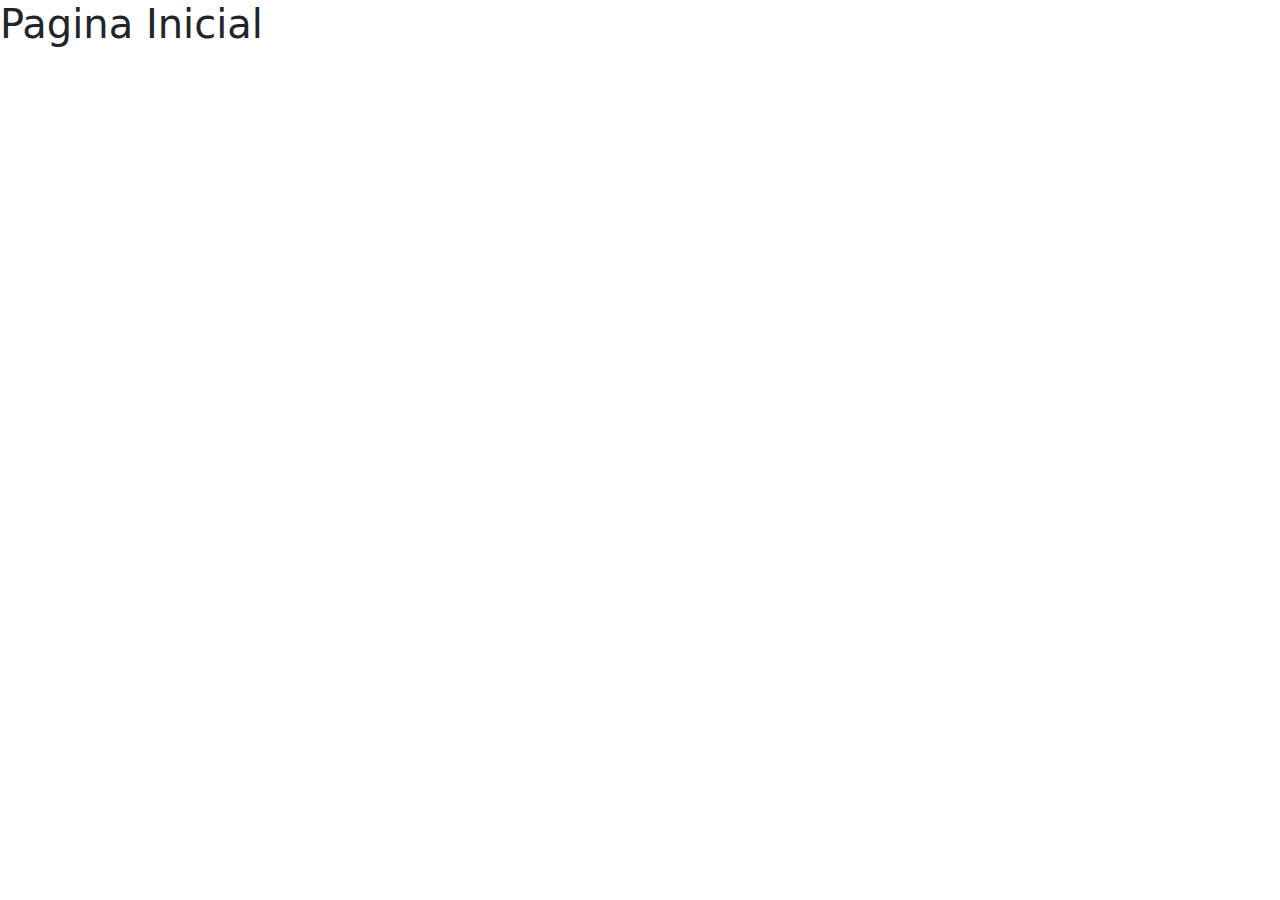
<file: src/main/resources/templates/index.html>
<!DOCTYPE html>
<html lang="en" xmlns:th="http://www.thymeleaf.org">
<head>
    <meta charset="UTF-8">
    <title>Estudando Spring Boot - Logado</title>
    <link href="https://cdn.jsdelivr.net/npm/bootstrap@5.0.2/dist/css/bootstrap.min.css" rel="stylesheet">
    <link th:href="@{/css/app.css}" rel="stylesheet" />
</head>
<body>
    <h1 class="h1">Pagina Inicial</h1>

<script src="https://cdn.jsdelivr.net/npm/@popperjs/core@2.9.2/dist/umd/popper.min.js"></script>
<script src="https://cdn.jsdelivr.net/npm/bootstrap@5.0.2/dist/js/bootstrap.min.js"></script>
</body>
</html>
</file>
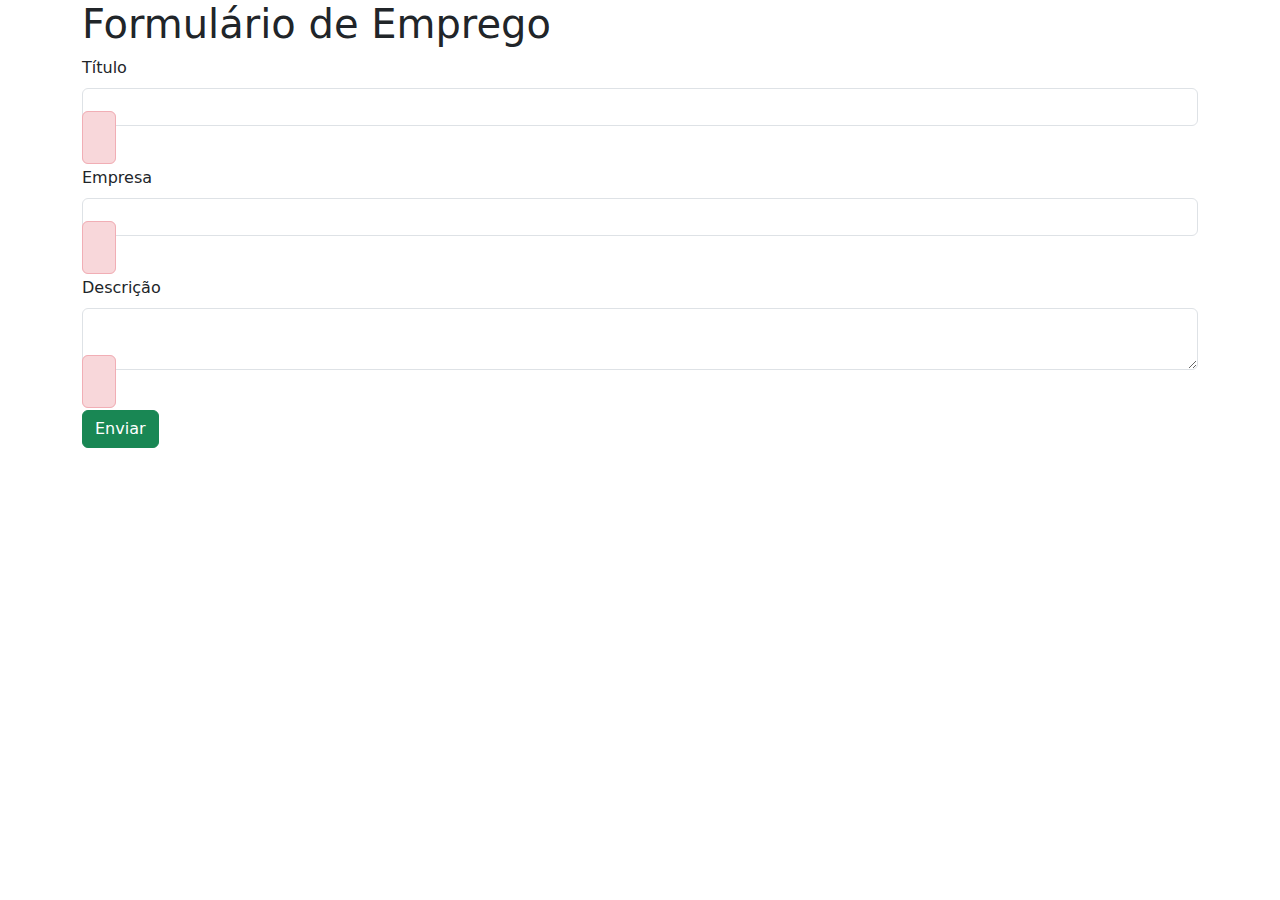
<file: src/main/resources/templates/create.html>
<!DOCTYPE html>
<html lang="en" xmlns:th="https://www.thymeleaf.org">
<head>
    <meta charset="UTF-8">
    <title>Cadastro de Emprego</title>
    <link href="https://cdn.jsdelivr.net/npm/bootstrap@5.0.2/dist/css/bootstrap.min.css" rel="stylesheet">
    <link th:href="@{/css/app.css}" rel="stylesheet" />
</head>
<body>

    <div class="container blocoForm">
        <h1>Formulário de Emprego</h1>

        <form action="#" th:action="@{/jobs/store}" th:object="${job}" method="post">
            <p>
                <label for="title" class="form-label">Título</label>
                <input type="text" id="title" class="form-control" th:field="*{title}" aria-labelledby="titleHelpBlock">
                <span class="alert alert-danger" th:if="${#fields.hasErrors('title')}" th:errors="*{title}"></span>
            </p>

            <p>
                <label for="company" class="form-label">Empresa</label>
                <input type="text" id="company" class="form-control" th:field="*{company}" aria-labelledby="companyHelpBlock">
                <span class="alert alert-danger" th:if="${#fields.hasErrors('company')}" th:errors="*{company}"></span>
            </p>

            <p>
                <label for="description" class="form-label">Descrição</label>
                <textarea id="description" class="form-control txtAreaForm" th:field="*{description}" aria-labelledby="descriptionHelpBlock"></textarea>
                <span class="alert alert-danger" th:if="${#fields.hasErrors('description')}" th:errors="*{description}"></span>
            </p>

            <p>
                <button type="submit" class="btn btn-success">Enviar</button>
            </p>

        </form>
    </div>

    <script src="https://cdn.jsdelivr.net/npm/@popperjs/core@2.9.2/dist/umd/popper.min.js"></script>
    <script src="https://cdn.jsdelivr.net/npm/bootstrap@5.0.2/dist/js/bootstrap.min.js"></script>
</body>
</html>
</file>
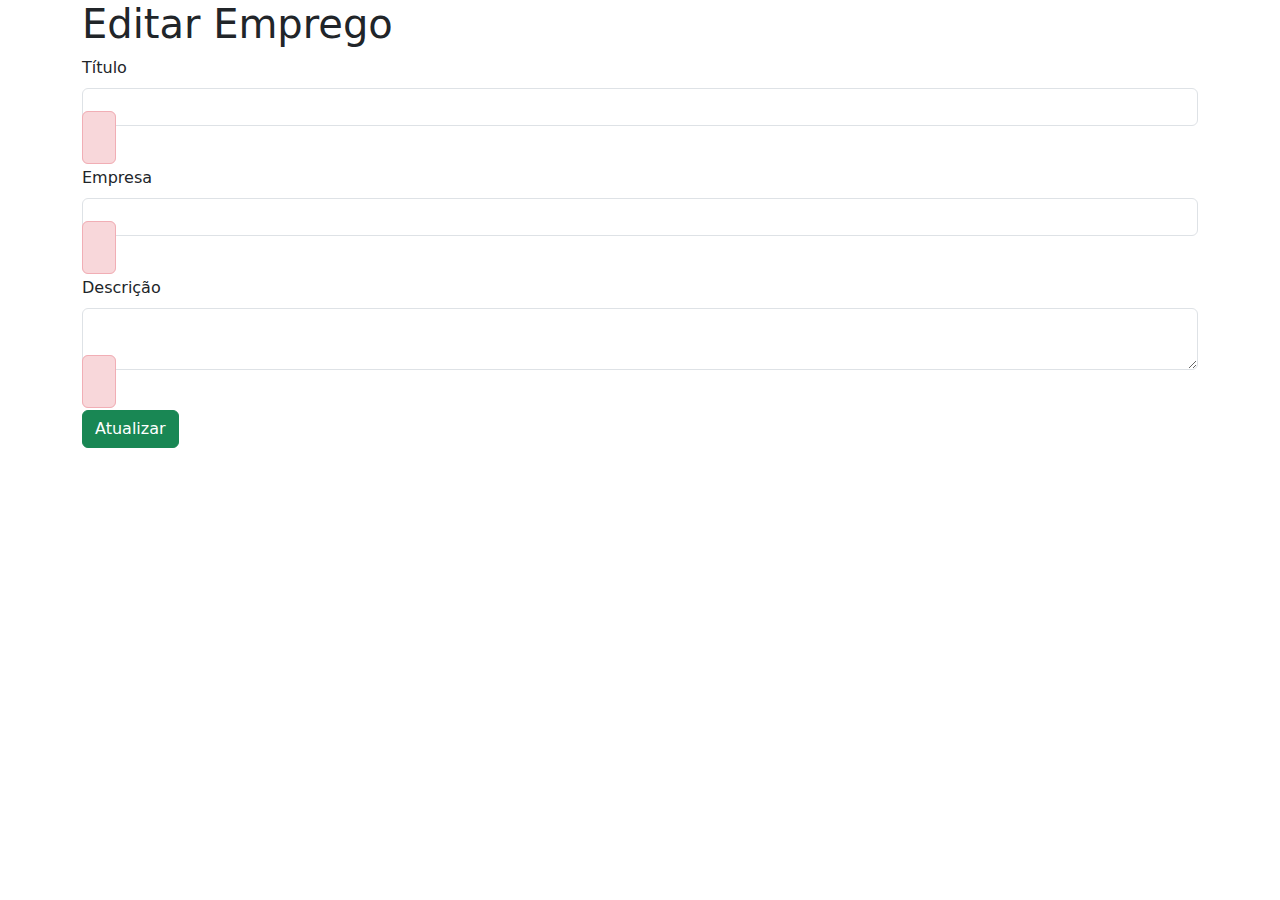
<file: src/main/resources/templates/edit.html>
<!DOCTYPE html>
<html lang="en" xmlns:th="https://www.thymeleaf.org">
<head>
    <meta charset="UTF-8">
    <title>Editar Emprego</title>
    <link href="https://cdn.jsdelivr.net/npm/bootstrap@5.0.2/dist/css/bootstrap.min.css" rel="stylesheet">
    <link th:href="@{/css/app.css}" rel="stylesheet" />
</head>
<body>

<div class="container blocoForm">
    <h1>Editar Emprego</h1>

    <form action="#" th:action="@{/jobs/update/{id}(id=${job.id})}" th:object="${job}" method="post">
        <p>
            <label for="title" class="form-label">Título</label>
            <input type="text" id="title" class="form-control" th:field="*{title}" th:value="${title}" aria-labelledby="titleHelpBlock">
            <span class="alert alert-danger" th:if="${#fields.hasErrors('title')}" th:errors="*{title}"></span>
        </p>

        <p>
            <label for="company" class="form-label">Empresa</label>
            <input type="text" id="company" class="form-control" th:field="*{company}" th:value="${company}" aria-labelledby="companyHelpBlock">
            <span class="alert alert-danger" th:if="${#fields.hasErrors('company')}" th:errors="*{company}"></span>
        </p>

        <p>
            <label for="description" class="form-label">Descrição</label>
            <textarea id="description" class="form-control txtAreaForm" th:field="*{description}" th:value="${description}" aria-labelledby="descriptionHelpBlock"></textarea>
            <span class="alert alert-danger" th:if="${#fields.hasErrors('description')}" th:errors="*{description}"></span>
        </p>

        <p>
            <button type="submit" class="btn btn-success">Atualizar</button>
        </p>

    </form>
</div>

<script src="https://cdn.jsdelivr.net/npm/@popperjs/core@2.9.2/dist/umd/popper.min.js"></script>
<script src="https://cdn.jsdelivr.net/npm/bootstrap@5.0.2/dist/js/bootstrap.min.js"></script>
</body>
</html>
</file>
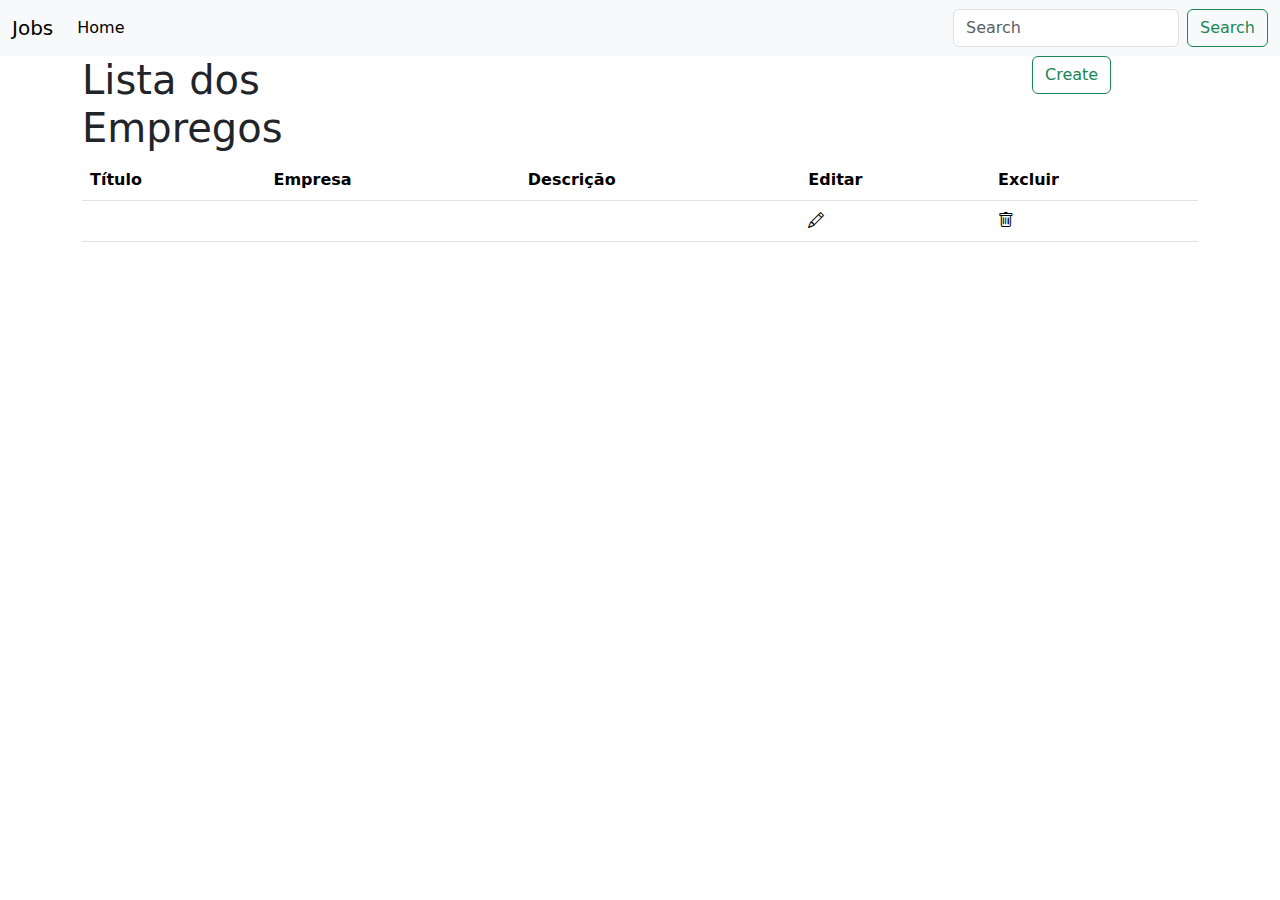
<file: src/main/resources/templates/list.html>
<!DOCTYPE html>
<html lang="en" xmlns:th="http://www.thymeleaf.org">
<head>
    <meta charset="UTF-8">
    <title>Lista dos Empregos</title>
    <link href="https://cdn.jsdelivr.net/npm/bootstrap@5.0.2/dist/css/bootstrap.min.css" rel="stylesheet">
    <link rel="stylesheet" href="https://cdn.jsdelivr.net/npm/bootstrap-icons@1.10.5/font/bootstrap-icons.css">
    <link th:href="@{/css/app.css}" rel="stylesheet" />
</head>
<body>

<header class="col-12 header">
    <nav class="navbar navbar-expand-lg navbar-light bg-light">
        <div class="container-fluid">
            <a class="navbar-brand" href="/jobs/">Jobs</a>
            <button class="navbar-toggler" type="button" data-bs-toggle="collapse" data-bs-target="#navbarSupportedContent" aria-controls="navbarSupportedContent" aria-expanded="false" aria-label="Toggle navigation">
                <span class="navbar-toggler-icon"></span>
            </button>
            <div class="collapse navbar-collapse" id="navbarSupportedContent">
                <ul class="navbar-nav me-auto mb-2 mb-lg-0">
                    <li class="nav-item">
                        <a class="nav-link active" aria-current="page" href="/jobs/">Home</a>
                    </li>
                </ul>
                <form class="d-flex">
                    <input class="form-control me-2" type="search" placeholder="Search" aria-label="Search">
                    <button class="btn btn-outline-success" type="submit">Search</button>
                </form>
            </div>
        </div>
    </nav>
</header>

    <div class="container">
        <div class="row">
            <div class="col-4">
                <h1>Lista dos Empregos</h1>
            </div>

            <div class="col-2 offset-md-6">
                <a href="/jobs/create" class="btn btn-outline-success">Create</a>
            </div>
        </div>

        <table class="table">
            <thead>
            <tr>
                <th scope="col">Título</th>
                <th scope="col">Empresa</th>
                <th scope="col">Descrição</th>
                <th scope="col">Editar</th>
                <th scope="col">Excluir</th>
            </tr>
            </thead>
            <tbody>
            <tr th:each="job : ${jobs}">
                <th th:text="${job.title}" scope="row"></th>
                <td th:text="${job.company}"></td>
                <td th:text="${job.description}"></td>
                <td class="iconPencil"><a th:href="@{/jobs/edit/{id}(id=${job.id})}"><i class="bi bi-pencil"></i></a></td>
                <td class="iconTrash"><a th:href="@{/jobs/delete/{id}(id=${job.id})}"><i class="bi bi-trash"></i></a></td>
            </tr>
            </tbody>
        </table>


    </div>

<script src="https://cdn.jsdelivr.net/npm/@popperjs/core@2.9.2/dist/umd/popper.min.js"></script>
<script src="https://cdn.jsdelivr.net/npm/bootstrap@5.0.2/dist/js/bootstrap.min.js"></script>
</body>
</html>
</file>
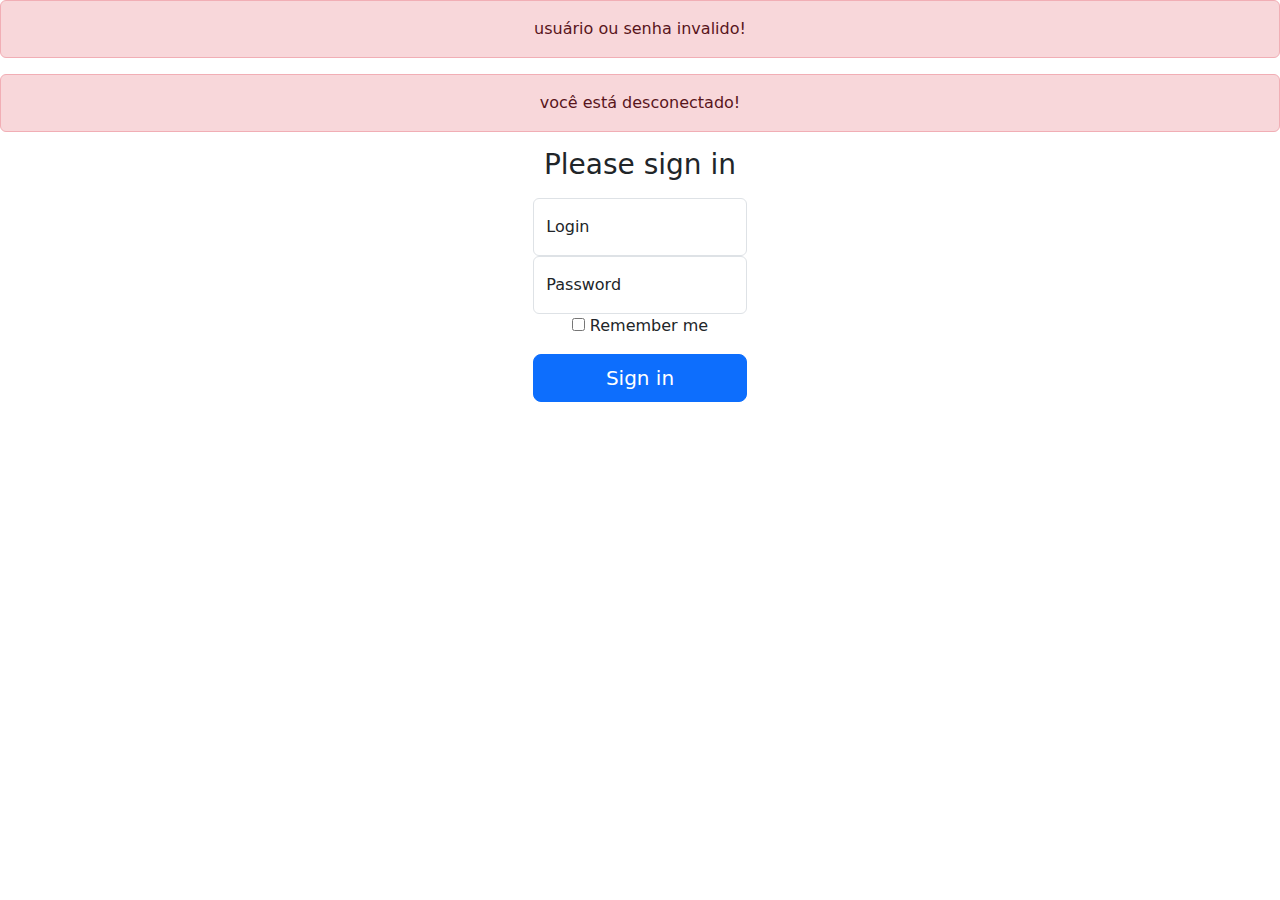
<file: src/main/resources/templates/login.html>
<!DOCTYPE html>
<html lang="en" xmlns:th="http://www.thymeleaf.org">
<head>
    <meta charset="UTF-8">
    <title>Estudando Spring Boot - Login</title>
    <link href="https://cdn.jsdelivr.net/npm/bootstrap@5.0.2/dist/css/bootstrap.min.css" rel="stylesheet">
    <link th:href="@{/css/app.css}" rel="stylesheet" />
</head>
<body class="text-center">

<div class="alert alert-danger" th:if="${param.error}" role="alert">
    usuário ou senha invalido!
</div>

<div class="alert alert-danger" th:if="${param.logout}" role="alert">
    você está desconectado!
</div>

    <main class="form-signin">
        <div class="col-2 offset-md-5">
            <h1 class="h3 mb-3 fw-normal">Please sign in</h1>

            <form th:action="@{/login}" method="get">
                <div class="form-floating">
                    <input type="text" class="form-control" id="userLogin" placeholder="Login">
                    <label for="userLogin">Login</label>
                </div>
                <div class="form-floating">
                    <input type="password" class="form-control" id="passwordLogin" placeholder="Password">
                    <label for="passwordLogin">Password</label>
                </div>

                <div class="checkbox mb-3">
                    <label>
                        <input type="checkbox" value="remember-me"> Remember me
                    </label>
                </div>
                <button class="w-100 btn btn-lg btn-primary" type="submit">Sign in</button>
            </form>
        </div>
    </main>

<script src="https://cdn.jsdelivr.net/npm/@popperjs/core@2.9.2/dist/umd/popper.min.js"></script>
<script src="https://cdn.jsdelivr.net/npm/bootstrap@5.0.2/dist/js/bootstrap.min.js"></script>
</body>
</html>
</file>
